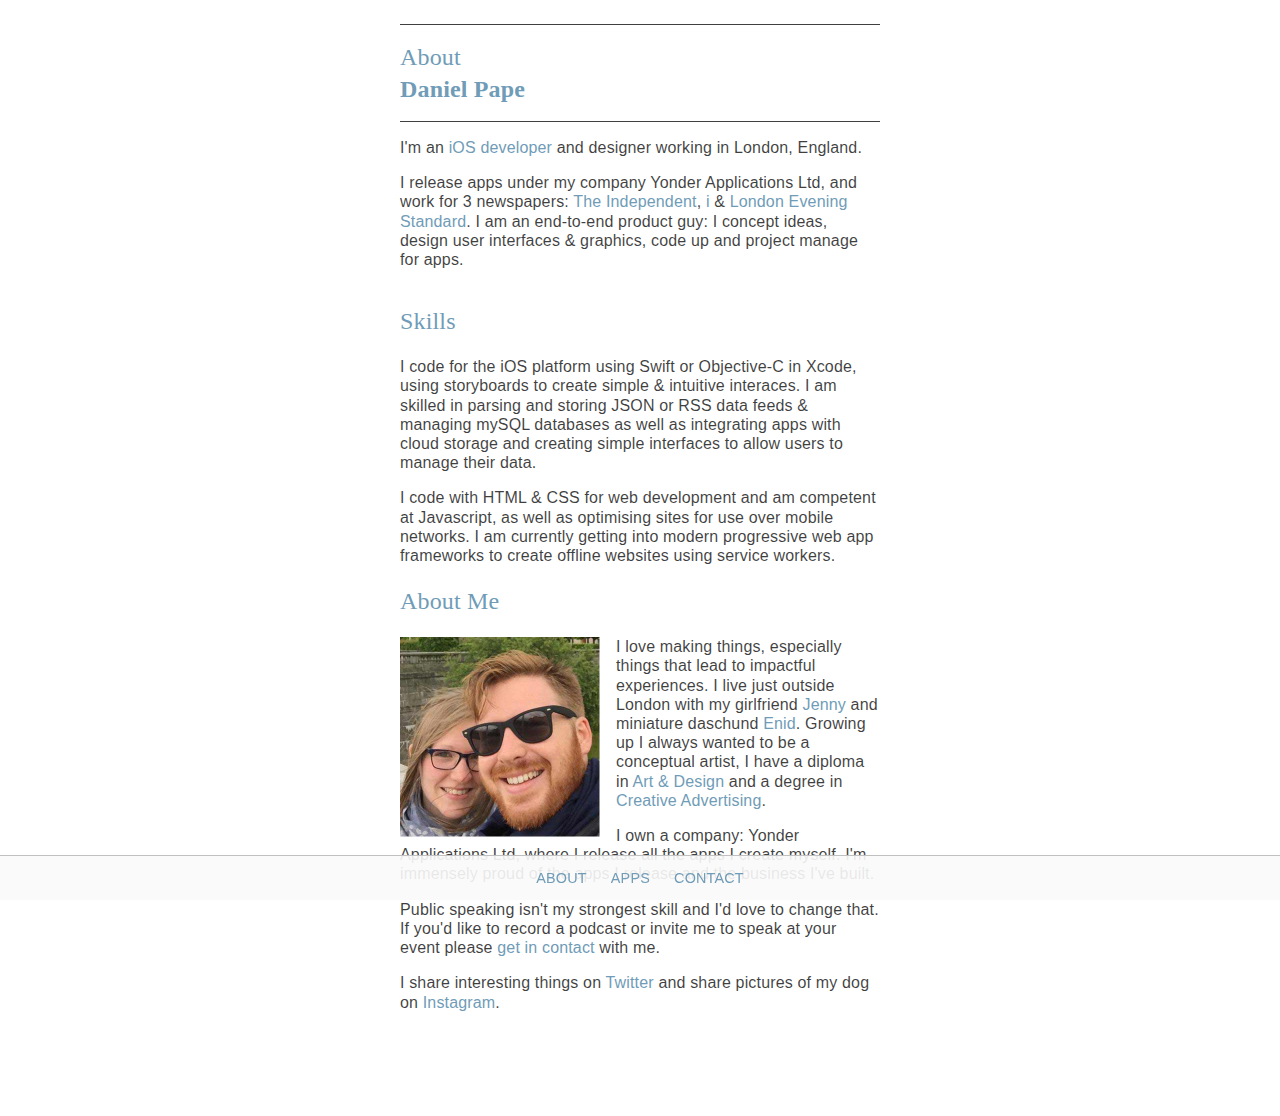
<file: about.html>
<!DOCTYPE html>
<html>
   <head>
      <title>Daniel Pape - iOS Developer &amp; Designer based in London</title>
      <meta charset="utf-8">
      <link rel="author" type="text/plain" href="/humans.txt">
      <link rel="manifest" href="/manifest.json">
      <link rel="stylesheet" type="text/css" href="gutenweb.css">
      <script src="/script.js"></script>
      <meta name="viewport" content="width=device-width, initial-scale=1, maximum-scale=1">
      <link href='https://fonts.googleapis.com/css?family=Sorts+Mill+Goudy|Work+Sans:200' rel='stylesheet' type='text/css'>
      <script>(function(i,s,o,g,r,a,m){i['GoogleAnalyticsObject']=r;i[r]=i[r]||function(){(i[r].q=i[r].q||[]).push(arguments)},i[r].l=1*new Date();a=s.createElement(o), m=s.getElementsByTagName(o)[0];a.async=1;a.src=g;m.parentNode.insertBefore(a,m)})(window,document,'script','//www.google-analytics.com/analytics.js','ga'); ga('create', 'UA-32006853-1', 'auto'); ga('send', 'pageview');</script> 
      
   </head>
   <body>
      <nav class="main-nav">
         <div id="menu"><a href="/about.html">ABOUT</a> <a href="/apps.html">APPS</a> <a href="/contact.html">CONTACT</a></center>
      </nav>
      <div id="header">
      <h1>About</br><b>Daniel Pape</b></h1>
      </div>
      <p>I'm an <a href="http://www.appstore.com/danielpape" target="_blank">iOS developer</a> and designer working in London, England.</p>
       <p style="padding-bottom:1em;"> I release apps under my company Yonder Applications Ltd, and work for 3 newspapers: <a href="http://www.independent.co.uk" target="_blank">The Independent</a>, <a href="http://www.independent.co.uk/i" target="_blank">i</a> &amp; <a href="http://www.standard.co.uk" target="_blank">London Evening Standard</a>. I am an end-to-end product guy: I concept ideas, design user interfaces &amp; graphics, code up and project manage for apps.</p>
       <h2>Skills</h2>
       <p>I code for the iOS platform using Swift or Objective-C in Xcode, using storyboards to create simple &amp; intuitive interaces. I am skilled in parsing and storing JSON or RSS data feeds &amp; managing mySQL databases as well as integrating apps with cloud storage and creating simple interfaces to allow users to manage their data.</p>
       <p>I code with HTML &amp; CSS for web development and am competent at Javascript, as well as optimising sites for use over mobile networks. I am currently getting into modern progressive web app frameworks to create offline websites using service workers.</p>
       <h2>About Me</h2>
      <img src="/img/danielpape.jpg" class="profilePhoto"> 
      <p>I love making things, especially things that lead to impactful experiences. I live just outside London with my girlfriend <a href="http://www.jennyoughton.co.uk" target="_blank">Jenny</a> and miniature daschund <a href="https://instagram.com/p/1p8DuPk0m4/" target="_blank">Enid</a>. Growing up I always wanted to be a conceptual artist, I have a diploma in <a href="http://www.lincolncollege.ac.uk/lincoln-college-school-art-design" target="_blank">Art &amp; Design</a> and a degree in <a href="https://twitter.com/bucksadschool" target="_blank">Creative Advertising</a>.</p>
      <p>I own a company: Yonder Applications Ltd, where I release all the apps I create myself. I'm immensely proud of the apps I release and the business I've built.</p>
      <p>Public speaking isn't my strongest skill and I'd love to change that. If you'd like to record a podcast or invite me to speak at your event please <a href="mailto:danielwpape@gmail.com">get in contact</a> with me.</p>
      <p style="padding-bottom:80px;">I share interesting things on <a href="http://www.twitter.com/danielpape" target="_blank">Twitter</a> and share pictures of my dog on <a href="http://www.instagram.com/_danielpape" target="_blank">Instagram</a>.</p>
   </body>
</html>
</file>
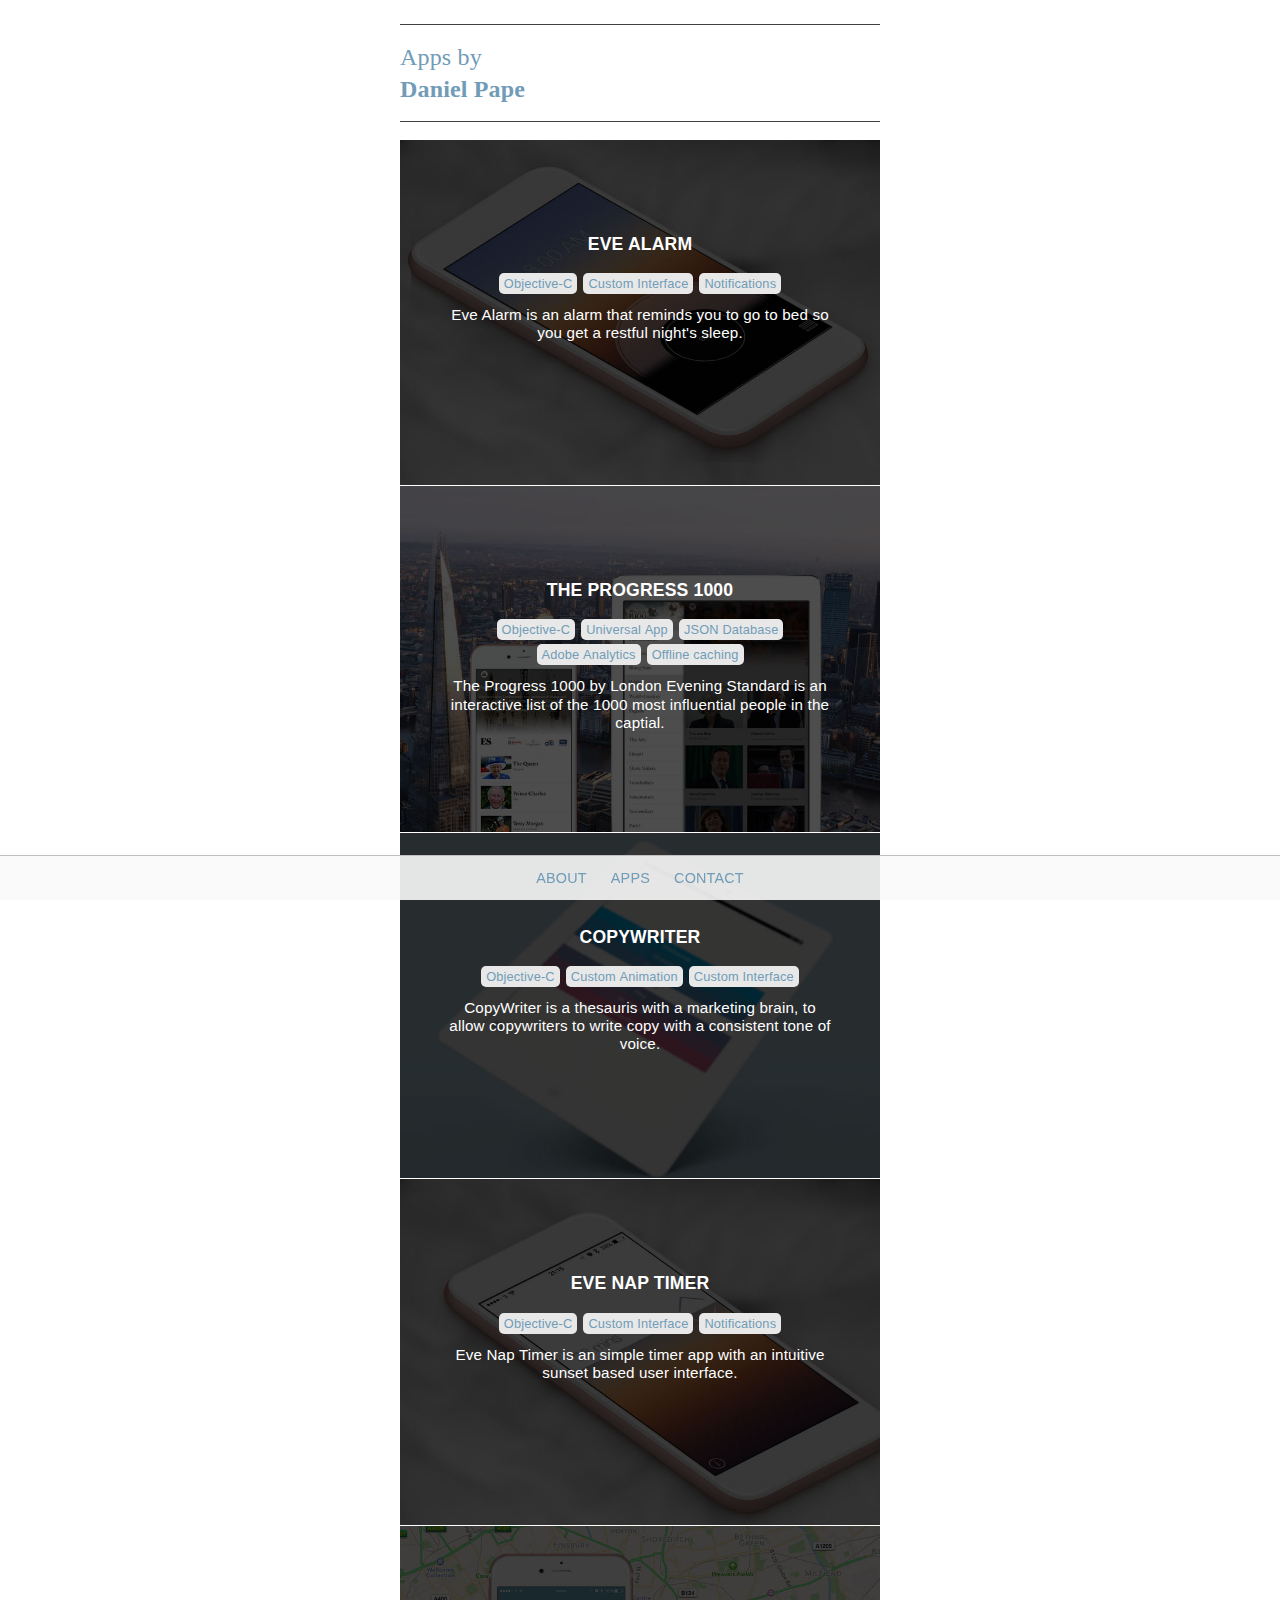
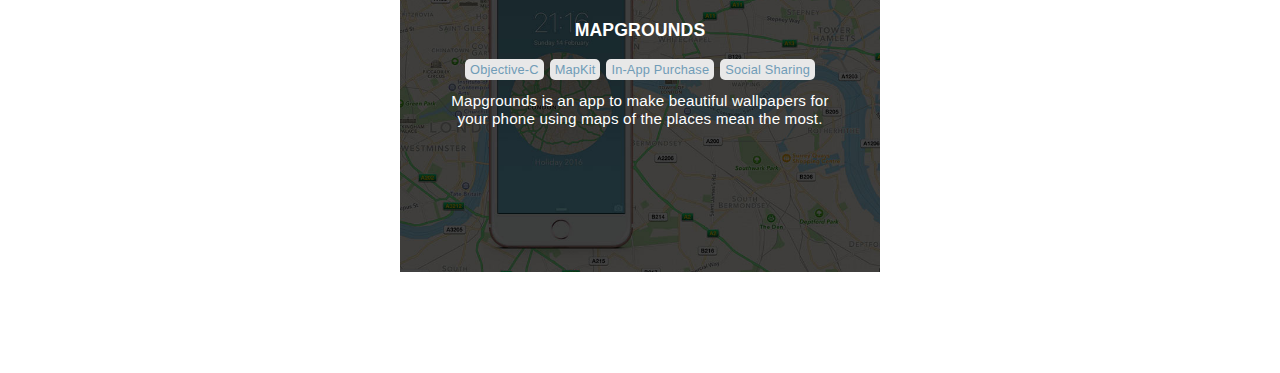
<file: apps.html>
<!DOCTYPE html>
<html>
   <head>
      <title>Daniel Pape - iOS Developer &amp; Designer based in London</title>
      <meta charset="utf-8">
      <link rel="author" type="text/plain" href="/humans.txt">
      <link rel="manifest" href="/manifest.json">
      <link rel="stylesheet" type="text/css" href="gutenweb.css">
      <script src="/script.js"></script>
      <meta name="viewport" content="width=device-width, initial-scale=1, maximum-scale=1">
      <link href='https://fonts.googleapis.com/css?family=Sorts+Mill+Goudy|Work+Sans:200' rel='stylesheet' type='text/css'>
      <script>(function(i,s,o,g,r,a,m){i['GoogleAnalyticsObject']=r;i[r]=i[r]||function(){(i[r].q=i[r].q||[]).push(arguments)},i[r].l=1*new Date();a=s.createElement(o), m=s.getElementsByTagName(o)[0];a.async=1;a.src=g;m.parentNode.insertBefore(a,m)})(window,document,'script','//www.google-analytics.com/analytics.js','ga'); ga('create', 'UA-32006853-1', 'auto'); ga('send', 'pageview');</script> 
      
   </head>
   <body>
      <nav class="main-nav">
         <div id="menu"><a href="/about.html">ABOUT</a> <a href="/apps.html">APPS</a> <a href="/contact.html">CONTACT</a></center>
      </nav>
      <div id="header">
        <h1>Apps by</br><b>Daniel Pape</b></h1>
      </div>
         <div class"appContent">
          <a href="https://itunes.apple.com/gb/app/eve-alarm-time-to-sleep/id633081958?mt=8" target="_blank"><div class="top app eve">
            <h2 class="appName">EVE ALARM</h2>
            <div class="tags">
            <h3 class="appTag">Objective&#8209;C</h3><h3 class="appTag">Custom&nbsp;Interface</h3><h3 class="appTag">Notifications</h3>
            </div>
            <p class="appDescription">Eve Alarm is an alarm that reminds you to go to bed so you get a restful night's sleep.</p>
         </div>
         </a>
      </div>
      <div class="app">
         <div class"appContent">
         <a href="https://itunes.apple.com/gb/app/progress-1000-by-london-evening/id931391607?mt=8" target="_blank"><div class="app progress1000">
            <h2 class="appName">THE PROGRESS 1000</h2>
            <div class="tags">
            <h3 class="appTag">Objective&#8209;C</h3><h3 class="appTag">Universal&nbsp;App</h3><h3 class="appTag">JSON&nbsp;Database</h3></br><h3 class="appTag">Adobe&nbsp;Analytics</h3><h3 class="appTag">Offline&nbsp;caching</h3>
            </div>
            <p class="appDescription">The Progress 1000 by London Evening Standard is an interactive list of the 1000 most influential people in the captial.</p>
         </div>
         </a>
      </div>
      <div class="last app">
         <div class"appContent">
         <a href="https://itunes.apple.com/gb/app/copywriter/id670760844?mt=8" target="_blank"><div class="app copywriter">
            <h2 class="appName">COPYWRITER</h2>
            <div class="tags">
            <h3 class="appTag">Objective&#8209;C</h3><h3 class="appTag">Custom&nbsp;Animation</h3><h3 class="appTag">Custom&nbsp;Interface</h3>
            </div>
            <p class="appDescription">CopyWriter is a thesauris with a marketing brain, to allow copywriters to write copy with a consistent tone of voice.</p>
         </div>
         </a>
      </div>
      <div class="app">
         <div class"appContent">
            <a href="https://itunes.apple.com/ca/app/eve-alarm-power-nap/id789920975?mt=8" target="_blank"><div class="app evenap">
            <h2 class="appName">EVE NAP TIMER</h2>
            <div class="tags">
            <h3 class="appTag">Objective&#8209;C</h3><h3 class="appTag">Custom&nbsp;Interface</h3><h3 class="appTag">Notifications</h3>
            </div>
            <p class="appDescription">Eve Nap Timer is an simple timer app with an intuitive sunset based user interface.</p>
         </div>
         </a>
      </div>
      <div class="app">
         <div class"appContent">
         <a href="https://itunes.apple.com/gb/app/mapgrounds/id792151906?mt=8" target="_blank"><div class="last app mapgrounds">
            <h2 class="appName">MAPGROUNDS</h2>
            <div class="tags">
            <h3 class="appTag">Objective&#8209;C</h3><h3 class="appTag">MapKit</h3><h3 class="appTag">In&#8209;App&nbsp;Purchase</h3><h3 class="appTag">Social&nbsp;Sharing</h3>
            </div>
            <p class="appDescription">Mapgrounds is an app to make beautiful wallpapers for your phone using maps of the places mean the most.</p>
         </div>
         </a>
      </div>
      <!-- <ul class="apps">
         <li> <a href="https://itunes.apple.com/app/the-independent/id499587380?mt=8" target="_blank" rel="external nofollow" title="The Independent"> <img src="/img/ind175.png" alt="The Independent"> <span>The Independent</span> </a> </li>
         <li> <a href="https://itunes.apple.com/app/i-newspaper-your-concise-daily/id973146023?mt=8" target="_blank" rel="external nofollow" title="i"> <img src="/img/i175.jpeg" alt="i"> <span>i</span> </a> </li>
         <li> <a href="https://itunes.apple.com/gb/app/london-evening-standard-for/id950221270?mt=8" target="_blank" rel="external nofollow" title="London Evening Standard"> <img src="/img/es175.jpeg" alt="London Evening Standard"> <span> Evening Standard</span> </a> </li>
         <li> <a href="https://itunes.apple.com/app/top-1000-by-evening-standard/id931391607?mt=8" target="_blank" rel="external nofollow" title="The Top 1000"> <img src="/img/top175.jpeg" alt="The Top 1000"> <span>The Top 1000</span> </a> </li>
         <li> <a href="https://itunes.apple.com/app/eve-alarm-time-to-sleep/id633081958?mt=8" target="_blank" rel="external nofollow" title="Eve Alarm"> <img src="/img/eve175.jpeg" alt="Eve Alarm"> <span>Eve Alarm</span> </a> </li>
         <li> <a href="https://itunes.apple.com/app/eve-alarm-power-nap/id789920975?mt=8" target="_blank" rel="external nofollow" title="Eve Alarm: Nap Timer"> <img src="/img/na175.jpeg" alt="Eve Alarm: Nap Timer"> <span>Power Nap</span> </a> </li>
         <li> <a href="https://itunes.apple.com/app/mapgrounds/id792151906?mt=8" target="_blank" rel="external nofollow" title="Mapgrounds"> <img src="/img/map175.jpeg" alt="Mapgrounds"> <span>Mapgrounds</span> </a> </li>
         <li> <a href="https://itunes.apple.com/app/copywriter/id670760844?mt=8" target="_blank" rel="external nofollow" title="CopyWriter"> <img src="/img/cop175.png" alt="CopyWriter"> <span>CopyWriter</span> </a> </li>
      </ul>
      <p style="padding-bottom:80px;">I released my first app, <a href="http://www.appstore.com/danielpape/evealarmtimetosleep" target="_blank">Eve Alarm</a>, in April 2013. It was downloaded over 10,000 times in the first 6 weeks and was featured in the <i>Utilities</i> section of the UK &amp; US App Stores for over 6 months. I coded it mostly on the tube on the way to and from work. Every day tens of thousands of people use the apps I am responsible for across all major platforms.</p> -->
   </body>
</html>
</file>
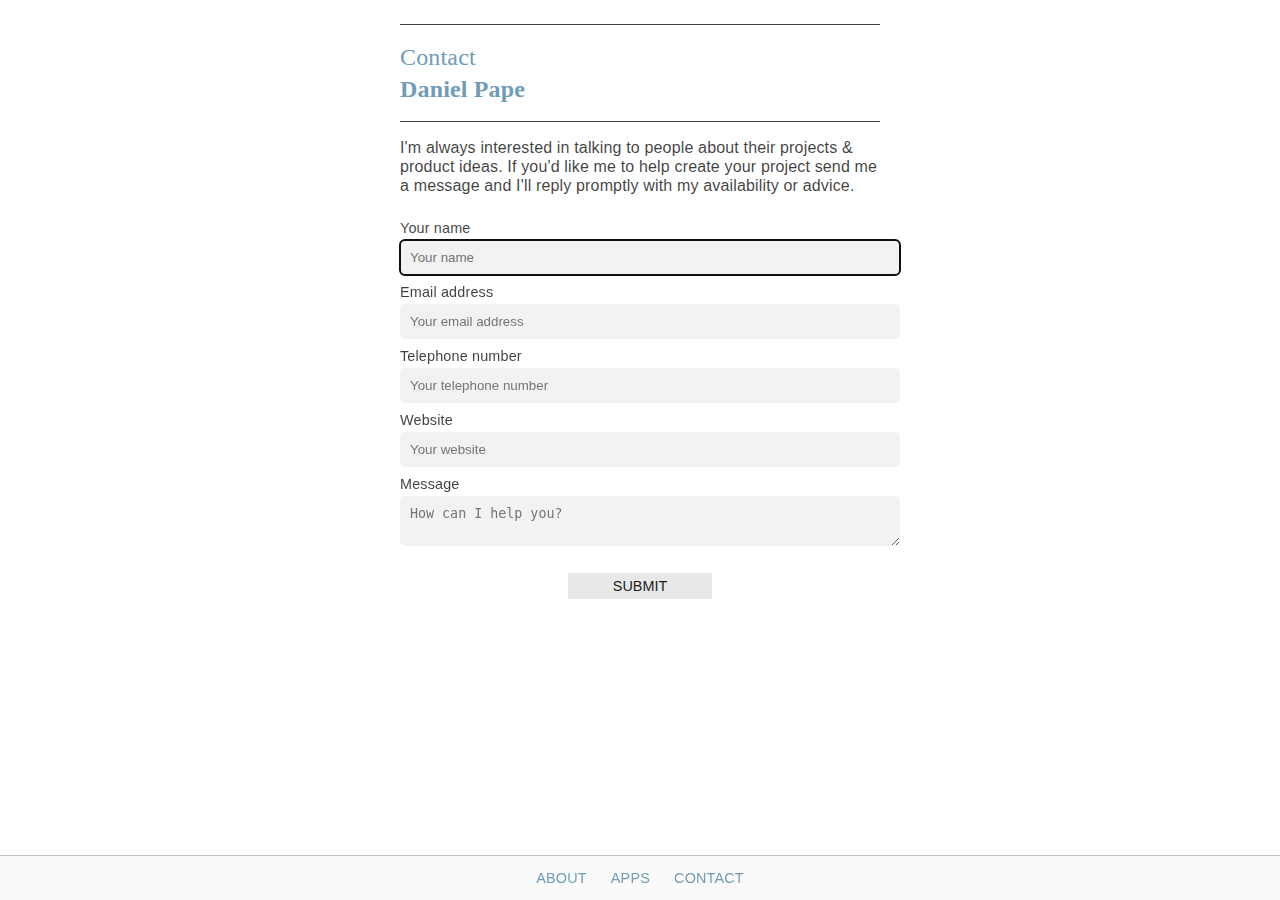
<file: contact.html>
<!DOCTYPE html>
<html>
   <head>
      <title>Daniel Pape - iOS Developer &amp; Designer based in London</title>
      <meta charset="utf-8">
      <link rel="author" type="text/plain" href="/humans.txt">
      <link rel="manifest" href="/manifest.json">
      <link rel="stylesheet" type="text/css" href="gutenweb.css">
      <script src="/script.js"></script>
      <meta name="viewport" content="width=device-width, initial-scale=1, maximum-scale=1">
      <link href='https://fonts.googleapis.com/css?family=Sorts+Mill+Goudy|Work+Sans:200,400' rel='stylesheet' type='text/css'>
      <script>(function(i,s,o,g,r,a,m){i['GoogleAnalyticsObject']=r;i[r]=i[r]||function(){(i[r].q=i[r].q||[]).push(arguments)},i[r].l=1*new Date();a=s.createElement(o), m=s.getElementsByTagName(o)[0];a.async=1;a.src=g;m.parentNode.insertBefore(a,m)})(window,document,'script','//www.google-analytics.com/analytics.js','ga'); ga('create', 'UA-32006853-1', 'auto'); ga('send', 'pageview');</script> 
      
   </head>
   <body>
      <nav class="main-nav">
         <div id="menu"><a href="/about.html">ABOUT</a> <a href="/apps.html">APPS</a> <a href="/contact.html">CONTACT</a></center>
      </nav>
      <div id="header">
      <h1>Contact</br><b>Daniel Pape</b></h1>
      </div>
      <p>I'm always interested in talking to people about their projects &amp; product ideas. If you'd like me to help create your project send me a message and I'll reply promptly with my availability or advice.</p>
      <form id="contact-form" action="mail.php?v1" method="POST" style="margin-top:20px;padding-bottom:60px;">
        <div>
                <label>
                        <span>Your name</span>
                        <input placeholder="Your name" name="name" type="text" tabindex="1" autofocus>
                </label>
        </div>
        <div>
                <label>
                        <span>Email address</span>
                        <input placeholder="Your email address" name="email" type="email" tabindex="2">
                </label>
        </div>
        <div>
                <label>
                        <span>Telephone number</span>
                        <input placeholder="Your telephone number" name="phone" type="tel" tabindex="3">
                </label>
        </div>
        <div>
                <label>
                        <span>Website</span>
                        <input placeholder="Your website" name="website" type="url" tabindex="4">
                </label>
        </div>
        <div>
                <label>
                        <span>Message</span>
                        <textarea placeholder="How can I help you?" name="message" tabindex="5"></textarea>
                </label>
        </div>
        <div>
          <center><button type="submit">SUBMIT</button></center>
        </div>
      </form>
   </body>
</html>
</file>
<file: gutenweb.css>
@charset "UTF-8";
html,body,div,span,applet,object,iframe,h1,h2,h3,h4,h5,h6,p,blockquote,pre,a,abbr,acronym,address,big,cite,code,del,dfn,em,img,ins,kbd,q,s,samp,small,strike,strong,sub,sup,tt,var,b,u,i,center,dl,dt,dd,ol,ul,li,fieldset,form,label,legend,table,caption,tbody,tfoot,thead,tr,th,td,article,aside,canvas,details,embed,figure,figcaption,footer,header,hgroup,menu,nav,output,ruby,section,summary,time,mark,audio,video
{
  border: 0;
  font: inherit;
  font-size: 100%;
  margin: 0;
  padding: 0;
  vertical-align: baseline;
}
body
{
  line-height: 1;
  color: #1C1C1E;
  -webkit-font-smoothing: antialiased;
  -moz-osx-font-smoothing: grayscale;
  color: rgba(0,0,0,.75);
  letter-spacing: .01em;
}

a{
  padding-left: 0pt !important;
  padding-right: 0pt !important;
  color: #888;
  text-decoration: none;
}
a:link {
    color: #709cb7;
}
a:visited {
    color: #709cb7;
}
a:hover {
    color: #709cb7;
}
a:active {
    color: #709cb7;
}
i
{
  padding-left: 0pt !important;
  padding-right: 0pt !important;
}
ol,ul
{
  list-style: none;
}
body
{
  font-family: Helvetica,Arial,sans-serif;
  font-size: 1em;
  /*font-variant-numeric: oldstyle-nums;*/
  hyphens: auto;
  line-height: 1.5em;
  margin-bottom: 1.5em;
  margin-left: auto;
  margin-right: auto;
  margin-top: 1.5em;
  max-width: 30em;
  orphans: 2;
  text-align: left;
  widows: 2;
  word-spacing: normal;
  padding-left: 10pt;
  padding-right: 10pt;
}
body *
{
  max-width: 100%;
}

body.midHeight{
  padding-top: 18%;
}
address,article,aside,audio,canvas,footer,header,ol,ul,dl,pre,section,table,video,img,figure
{
  /*margin-bottom: 1.5em;
  margin-top: 1.5em;*/
  padding-left: 0pt !important;
  padding-right: 0pt !important;
}
p
{
  font-family: Arial, sans-serif;
  line-height: 120%;
  margin-bottom: 0em;
  margin-top: 1em;
}
h1
{
  font-family: Georgia, serif;
  color: #709cb7;
  font-size: 1.5em;
  line-height: 1.33333em;
  margin-bottom: 0.66667em;
  margin-top: 0.66667em;
  /*letter-spacing: -0.025em;*/
}
h2
{
  font-family: Georgia, serif;
  color: #709cb7;
  font-size: 1.5em;
  line-height: 1em;
  margin-bottom: 1em;
  margin-top: 1em;
}
h1,h2,h3,h4,h5,h6
{
  font-family: Georgia, serif;
  page-break-after: avoid;
}
ul li
{
  list-style-type: disc;
}
li
{
  /*list-style-position: inside;*/
  /*text-indent: 1.5em;*/
}
img
{
  vertical-align: bottom;
}

ul.apps {
  margin: 2em auto;
  width: 100%;
  font-family: 'Work Sans', sans-serif;
  font-size: 14px; }
  ul.apps::after {
    clear: both;
    content: "";
    display: table; }
  @media all and (max-width: 660px) {
    ul.apps {
      width: 280px; } }
  ul.apps li {
    border-radius: 20px;
    float: left;
    display: block;
    width: 25%;
    height: 120px;
    margin-bottom: 2em; 
}
    @media all and (max-width: 660px) {
      ul.apps li {
        width: 50%; } }
  ul.apps a {
    display: block;
    width: 100px;
    height: 120px;
    line-height: 0;
    margin: 0 auto; 
    text-decoration: none;
  }
    ul.apps a span {
      display: block;
      width: 100px;
      height: 10px;
      font-weight: 800;
      text-align: center;
      line-height: 1em;
      padding: 8px 0 0;
      color: #888; }
    ul.apps a:hover {
      border: 0; }
.apps img {
    box-sizing: border-box;
    border-radius: 20px;
    height: 100px;
    width: 100px;
    position: relative;
    z-index: -2;
    box-shadow: 0 0 3px rgba(0, 0, 0, 0.3), inset 0 0 2px rgba(0, 0, 0, 0.5), inset 0 1px 0 rgba(255, 255, 255, 0.25); 
}

.profilePhoto
{
    float: left;
    display: inline;
  width: 200px;
    margin-right: 1em;    
}
@media only screen and (max-width: 400px) {
    .profilePhoto {
        width:100%;
        margin-bottom: 20px;
    }
}
.mark
{
    float: left;
    display: inline;
  width: 90px;
  margin-top: -0.3em;
    margin-right: 1em;
}
.topbar {
    background-color: #709cb7;
}
code,samp,kbd,var
{
  font-family: Consolas,"Liberation Mono",Courier,monospace;
  font-size: 0.875em;
  font-style: normal;
  font-weight: normal;
  line-height: 0.875em;
  padding: 0 0.3em;
  text-decoration: none;
}
mark
{
  background: #ff0;
  color: #000;
}
i
{
  font-style: italic;
}
b
{
  font-weight: bold;
}
u
{
  text-decoration: underline;
}
@page
{
  margin-bottom: 72pt;
  margin-top: 72pt;
}
@media print
{
  body
  {
    font-family: "Times New Roman",Times,serif;
    font-size: 12pt;
    line-height: 18pt;
    margin-bottom: 0pt;
    margin-top: 0pt;
  }
  p
  {
    margin-bottom: 0pt;
    margin-top: 18pt;
  }
  p+p
  {
    text-indent: 18pt;
  }
  address,article,aside,audio,canvas,footer,header,ol,ul,dl,pre,section,table,video,img,figure
  {
    margin-bottom: 18pt;
    margin-top: 18pt;
  }
  h1
  {
    font-size: 21pt;
    line-height: 36pt;
    margin-bottom: 18pt;
    margin-top: 18pt;
  }
  h2
  {
    font-size: 18pt;
    line-height: 18pt;
    margin-bottom: 18pt;
    margin-top: 18pt;
  }
  h3
  {
    font-size: 16pt;
    line-height: 18pt;
    margin-bottom: 18pt;
    margin-top: 18pt;
  }
  h4
  {
    font-size: 14pt;
    line-height: 18pt;
    margin-bottom: 18pt;
    margin-top: 18pt;
  }
  dt
  {
    margin-right: 18pt;
  }
  li
  {
    /*text-indent: 18pt;*/
  }
  blockquote
  {
    margin-bottom: 27pt;
    margin-left: 27pt;
    margin-right: 27pt;
    margin-top: 27pt;
  }
  blockquote p
  {
    margin-bottom: 0em;
    margin-top: 0em;
    text-indent: 0;
  }
  figcaption
  {
    font-size: 10pt;
    line-height: 18pt;
    margin-bottom: 18pt;
    margin-top: 0pt;
  }
  pre
  {
    white-space: pre-line;
  }
  abbr[title]
  {
    border-bottom: 0 none;
  }
  small
  {
    font-size: 10pt;
    line-height: 18pt;
    margin-bottom: 18pt;
    margin-top: 18pt;
  }
  hr
  {
    border-bottom: 0.08333em solid #000;
    margin-bottom: 18pt;
    margin-top: 17pt;
  }
  .note
  {
    font-size: 10pt;
    line-height: 18pt;
    margin-bottom: 18pt;
    margin-top: 18pt;
  }

  nav.main-nav {
    background:#171717;
    height:px;
    z-index:170;
    margin:0 auto;
    border-bottom:1px solid #dadada;
    width:100%;
    position:fixed;
    top:0;
    left:0;
    right:0;
    text-align: center;
}
}
nav.main-nav {
    background-color: #FAFAFA;
    background-color: rgba(250,250,250,0.9);
    height:44px;
    z-index:170;
    margin:0 auto;
    border-top:1px solid #c0c0c0;
    width:100%;
    position:fixed;
    bottom:0;
    left:0;
    right:0;
    text-align: center;
}
#menu {
line-height: 44px;
font-size: 0.9em;

}

#menu a{
text-decoration: none;
margin-left: 10px;
margin-right: 10px;
}

#header {
   border-top: 1px;
   border-bottom: 1px;
   border-style: solid;
}
span{
   font-weight: 400;
}
#contactButton {
  width: 30%;
  margin:15px auto 20px;
  border-radius: 2px;
  padding: 3px 0;
  color: #fff;
  text-align: center;
  background-color: #e8e8e8;
}

#contactButton a {
  font-size: 0.9em;
  text-decoration: none;
  color: #1C1C1E;
}

#contact-form input[type="text"],
#contact-form input[type="email"],
#contact-form input[type="tel"],
#contact-form input[type="url"],
#contact-form textarea {
    width:100%;
    border:0px;
    background:#F2F2F2;
    margin:0 0 5px;
    padding:10px;
    border-radius:5px;
}
#contact-form button[type="submit"] {
    width: 30%;
    border:none;
    background:#e8e8e8;
    color:#1C1C1E;
    margin:15px auto 20px;
    padding: 5px 5px 5px 5px;
    border-radius:2px;
    font-size: 0.9em;

}

label {
  font-size: 0.9em;
}

.app {
  width: 100%;
  border-bottom: 1px;
  border-style: solid;
  border-color: #FFF;
  margin-top: -18px;
  margin-bottom:18px;
  /*background-image: url("/img/eveBG.jpg");
  background-size: 100%;*/
}

.eve {
  background-image: url("/img/eveBG.jpg");
  background-size: 100%;
}

.evenap {
  background-image: url("/img/evenapBG.jpg");
  background-size: 100%;
}

.progress1000 {
  background-image: url("/img/1000BG.jpg");
  background-size: 100%;
}

.mapgrounds {
  background-image: url("/img/mapBG.jpg");
  background-size: 100%;
}

.copywriter {
  background-image: url("/img/copyBG.jpg");
  background-size: 100%;
}

.smartalert {
  background-image: url("/img/saBG.jpg");
  background-size: 100%;
}

.top {
  margin-top: 10px;
  margin-bottom: 18px;
}

.last {
  /*margin-bottom: 30px;*/
}
.app:before {
  content: "";
  float: left;
  padding-top: 72%
}

.app:after {
    content: "";
    display: table;
    clear: both;
}
.appContent a{
  text-decoration: none;
}
.appName {
  text-align: center;
  font-family: Arial, sans-serif;
  padding-top: 20%;
  color: #1C1C1E;
  font-size: 1.1em;
  font-weight: bold;
  color: #FFFFFF;
}
.tags{
  text-align: center;
}
.appTag {
  display: inline;
  background-color: #E8E8E8;
  margin: 3px 3px 3px 3px;
  padding: 3px 5px 3px 5px;
  text-align: center;
  font-family: Arial, sans-serif;
  border-radius: 5px;
  font-size: 0.8em;
}
.appDescription{
  width: 80%;
  text-align: center;
  margin-top: 10px;
  margin-left: auto;
  margin-right: auto;
  font-family: Arial, sans-serif;
  font-size: 0.95em;
  color: #FFFFFF;
}
</file>
